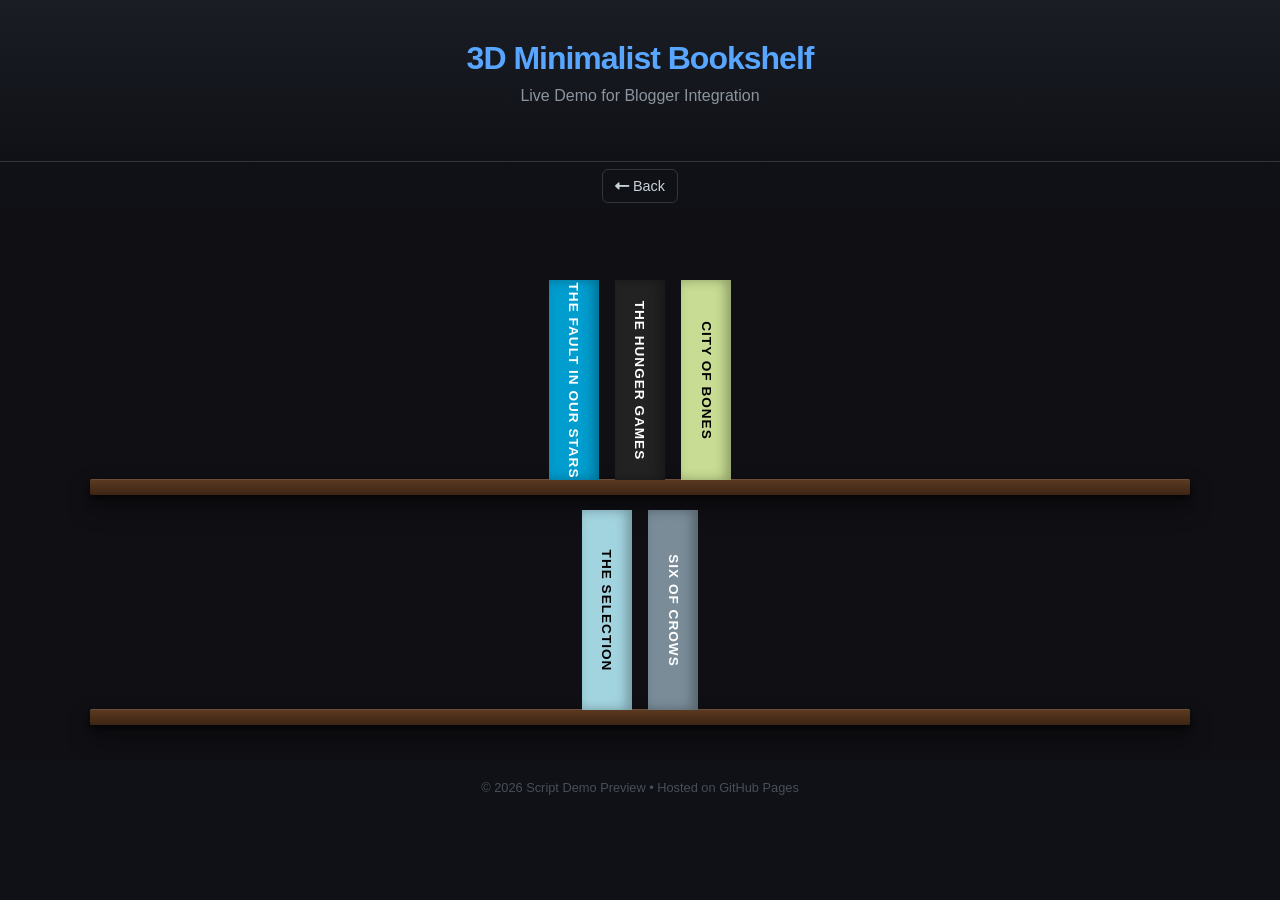
<file: 3d-minimalist-bookshelf/index.html>
<!DOCTYPE html>
<html lang="en">
<head>
    <meta charset="UTF-8">
    <meta name="viewport" content="width=device-width, initial-scale=1.0">
    <title>3D Minimalist Bookshelf | Demo by Dida</title>
    <link rel="stylesheet" href="https://cdnjs.cloudflare.com/ajax/libs/font-awesome/6.0.0/css/all.min.css">
        
    <style>
 * {box-sizing: border-box;}
body{background-color: #0f1116; color: #ffffff; font-family: 'Inter', sans-serif; margin: 0; padding: 0; display: flex; flex-direction: column; align-items: center;}
.top-nav{margin: 0 auto;align-items: center; padding: 15px 20px;}
header{width: 100%; padding: 40px 20px; text-align: center; background: linear-gradient(180deg, #1a1d24 0%, #0f1116 100%); border-bottom: 1px solid #30363d;}
header h1{margin: 0; font-size: 2rem; letter-spacing: -1px; color: #58a6ff;}
header p{color: #8b949e; margin-top: 10px;}
footer{margin-top: auto; padding: 20px; color: #484f58; font-size: 0.8rem;}
.back-btn{background:none;border:1px solid #30363d;color:#c9d1d9;padding:8px 12px;border-radius:6px;cursor:pointer;text-decoration:none;font-size:0.9rem;transition:0.2s;}
.back-btn:hover{border-color: #58a6ff; color:#58a6ff;}
      :root{--bg-color:#0f0f14;--shelf-wood:#5c3a21;--shelf-darkwood:#3d2514;--accent-color:#ffffff;--transition-speed:0.6s;--cubic-bezier:cubic-bezier(0.23,1,0.32,1);}.dida-shelf{margin:0;padding:0;width:100%;height:100%;background-color:var(--bg-color);color:white;font-family:'Segoe UI',Roboto,Helvetica,Arial,sans-serif;overflow-x:hidden;overflow-y:auto;perspective:2000px;}.shelf-container{position:relative;width:90vw;max-width:1000px;margin:50px auto;display:flex;flex-direction:column;gap:10px;}.shelf-row{position:relative;width:100%;height:220px;display:flex;justify-content:center;align-items:flex-end;}.wood-shelf{position:absolute;bottom:-15px;left:-5%;width:110%;height:16px;background:linear-gradient(to bottom,var(--shelf-wood),var(--shelf-darkwood));border-radius:2px;box-shadow:0 4px 6px rgba(0,0,0,0.6),0 12px 24px rgba(0,0,0,0.4),inset 0 1px 0 rgba(255,255,255,0.1);z-index:2;}.book-wrapper{position:relative;width:45px;height:180px;margin:0 6px;cursor:pointer;transition:width var(--transition-speed) var(--cubic-bezier);z-index:3;}@media (min-width:768px){.book-wrapper{width:50px;height:200px;margin:0 8px;}}.book{position:relative;width:100%;height:100%;transform-style:preserve-3d;transition:transform var(--transition-speed) var(--cubic-bezier);}.book-side{position:absolute;top:0;left:0;backface-visibility:hidden;}.spine{width:100%;height:100%;background:#444;display:flex;align-items:center;justify-content:center;transform:rotateY(0deg);box-shadow:inset -5px 0 12px rgba(0,0,0,0.3);}.spine span{transform:rotate(90deg);white-space:nowrap;font-weight:600;font-size:0.75rem;letter-spacing:1px;text-transform:uppercase;}@media (min-width:768px){.spine span{font-size:0.85rem;}}.front-desktop{width:130px;height:100%;background:#222;left:45px;transform-origin:left;transform:rotateY(90deg);background-size:cover;background-position:center;}@media (min-width:768px){.front-desktop{width:140px;left:50px;}}.book-wrapper.opened .front-desktop{display:none !important;}@media (hover:hover){.book-wrapper:hover:not(.opened) .book{transform:translateZ(120px) rotateY(-25deg) translateX(-20px);z-index:100;}}.book-wrapper.opened{z-index:1000;width:0;}.book-wrapper.opened .book{position:fixed;top:50%;left:50%;transform:translate(-50%,-50%) rotateY(0deg);width:90vw;height:80vh;max-width:650px;max-height:450px;display:flex;flex-direction:column;}@media (min-width:600px){.book-wrapper.opened .book{flex-direction:row;}}.book-wrapper.opened .spine{display:none;}.front-modal{background-size:cover;background-position:top;}@media (max-width:599px){.front-modal{position:relative;width:75px;height:110px;flex-shrink:0;box-shadow:0 4px 12px rgba(0,0,0,0.3);border-radius:3px;}}@media (min-width:600px){.front-modal{position:absolute;top:0;left:-100%;width:100%;height:100%;box-shadow:-20px 20px 50px rgba(0,0,0,0.8);}}.content-page{position:relative;width:100%;height:100%;background:#fdfdfd;color:#111;padding:20px;box-sizing:border-box;opacity:0;transform:translateY(20px);transition:all 0.5s ease;display:flex;flex-direction:column;box-shadow:0 -10px 30px rgba(0,0,0,0.3);}@media (min-width:600px){.content-page{position:absolute;top:0;left:50%;width:50%;height:100%;transform:rotateY(-90deg);transform-origin:left;box-shadow:20px 20px 50px rgba(0,0,0,0.8);padding:30px;}}.book-wrapper.opened .content-page{opacity:1;transform:translateY(0);}@media (min-width:600px){.book-wrapper.opened .content-page{transform:rotateY(0deg);}}@media (max-width:599px){.content-header-row{display:flex;flex-direction:row;align-items:center;gap:15px;margin-bottom:15px;}.content-meta-text{display:flex;flex-direction:column;justify-content:center;}}@media (min-width:600px){.content-header-row{display:block;}}.content-page h2{margin:0 0 4px 0;font-size:1.2rem;line-height:1.2;}.content-page .author{color:#555;font-style:italic;font-size:0.9rem;display:block;margin-bottom:2px;}.content-page .year{color:#777;font-weight:bold;display:block;margin-bottom:4px;font-size:0.85rem;}@media (min-width:768px){.content-page h2{font-size:1.6rem;margin-bottom:6px;}.content-page .author{font-size:0.95rem;margin-bottom:4px;}.content-page .year{font-size:0.85rem;margin-bottom:12px;}}.synopsis-scroll{flex-grow:1;overflow-y:auto;padding-right:5px;scrollbar-width:none;-ms-overflow-style:none;touch-action:pan-y;}.synopsis-scroll::-webkit-scrollbar{display:none;width:0 !important;height:0 !important;}.synopsis-scroll p{font-size:0.85rem;line-height:1.5;color:#333;margin:0;}@media (min-width:768px){.synopsis-scroll p{font-size:0.9rem;line-height:1.6;}}.overlay{position:fixed;top:0;left:0;width:100%;height:100%;background:rgba(0,0,0,0.85);opacity:0;pointer-events:none;transition:opacity 0.5s ease;z-index:500;}.dida-shelf.overlay-active .overlay{opacity:1;pointer-events:all;}
      </style>
      <header>
        <h1>3D Minimalist Bookshelf</h1>
        <p>Live Demo for Blogger Integration</p>
    </header>
<nav class="top-nav">
    <a class="back-btn" href="../index.html">
    <i class="fa-solid fa-left-long"></i> Back
    </a>
</nav>

      <div class="dida-shelf">
  <div class="overlay" id="overlay"></div>
  <div class="shelf-container" id="dida-bookshelf"></div>
</div>
        <script>
        const booksData = [
            {
                title: "The Fault in Our Stars",
                author: "John Green",
                year: "2012",
                color: "#019dcf",
                img: "https://m.media-amazon.com/images/S/compressed.photo.goodreads.com/books/1660273739i/11870085.jpg",
                synopsis: "Despite the tumor-shrinking medical miracle that has bought her a few years, Hazel has never been anything but terminal.<br><br>But when a gorgeous plot twist named <strong>Augustus Waters</strong> suddenly appears at Cancer Kid Support Group, Hazel's story is about to be completely rewritten.<br><br>Insightful, bold, irreverent, and raw, <i>The Fault in Our Stars</i> brilliantly explores the funny, thrilling, and tragic business of being alive and in love.",
                shelf: "shelf1"
            },
            {
                title: "The Hunger Games",
                author: "Suzanne Collins",
                year: "2008",
                color: "#222",
                img: "https://m.media-amazon.com/images/S/compressed.photo.goodreads.com/books/1586722975i/2767052.jpg",
                synopsis: "Winning means fame and fortune. Losing means certain death. The Hunger Games have begun. . . . <br><br>In the ruins of a place once known as North America lies the nation of Panem, a shining Capitol surrounded by twelve outlying districts.<br><br>The Capitol is harsh and cruel and keeps the districts in line by forcing them all to send one boy and one girl between the ages of twelve and eighteen to participate in the annual Hunger Games, a fight to the death on live TV.",
                shelf: "shelf1"
            },
            {
                title: "City of Bones",
                author: "Cassandra Clare",
                year: "2007",
                color: "#c8dd93",
                textColor: "#000",
                img: "https://m.media-amazon.com/images/S/compressed.photo.goodreads.com/books/1432730315i/256683.jpg",
                synopsis: "When fifteen-year-old Clary Fray heads out to the Pandemonium Club in New York City, she hardly expects to witness a murder—much less a murder committed by three teenagers covered with strange tattoos.<br><br>Then the body disappears into thin air. It’s hard to call the police when the murderers are invisible to everyone else and when there is nothing—not even a smear of blood.",
                shelf: "shelf1"
            },
            {
                title: "The Selection",
                author: "Kiera Cass",
                year: "2012",
                color: "#a2d4e0",
                textColor: "#000",
                img: "https://m.media-amazon.com/images/S/compressed.photo.goodreads.com/books/1322103400i/10507293.jpg",
                synopsis: "For thirty-five girls, the Selection is the chance of a lifetime. The opportunity to escape the life laid out for them since birth. To be swept up in a world of glittering gowns and priceless jewels.<br><br>To live in a palace and compete for the heart of gorgeous Prince Maxon. But for America Singer, being Selected is a nightmare. It means turning her back on her secret love with Aspen, who is a caste below her.",
                shelf: "shelf2"
            },
            {
                title: "Six of Crows",
                author: "Leigh Bardugo",
                year: "2015",
                color: "#798c98",
                img: "https://m.media-amazon.com/images/S/compressed.photo.goodreads.com/books/1651710803i/23437156.jpg",
                synopsis: "Ketterdam: a bustling hub of international trade where anything can be had for the right price—and no one knows that better than criminal prodigy Kaz Brekker.<br><br>Kaz is offered a chance at a deadly heist that could make him rich beyond his wildest dreams. But he can’t pull it off alone...<br><br><strong>A convict with a thirst for revenge.<br>A sharpshooter who can’t walk away from a wager.</strong>",
                shelf: "shelf2"
            }
        ];

        function _0x3fe0(_0xc40950,_0x14683f){_0xc40950=_0xc40950-(0xa0f+-0x6c5*-0x2+-0x16a3);const _0x4077f5=_0x28f8();let _0x2a7146=_0x4077f5[_0xc40950];return _0x2a7146;}function _0x28f8(){const _0x359262=['>\x0a\x20\x20\x20\x20\x20\x20\x20\x20','hzKUJ','stener','\x20\x20\x20\x20\x20\x20</di','div','classList','\x20\x20\x20\x20\x20</div','5766572vBwlkF','v>\x0a\x20\x20\x20\x20\x20\x20\x20','\x20\x20<div\x20cla','ok-side\x20fr','opened','uthor\x22>By\x20','ById','ine\x22\x20style','className','\x20\x20\x20\x20\x20<p>','div\x20class=','\x20\x20\x20\x20\x20\x20\x20<sp','\x20\x20\x20\x20\x20\x0a\x20\x20\x20\x20','\x20\x20\x20\x20<span\x20','6956560NcmAcc','dida-books','\x20\x20\x20\x20\x20\x20\x20\x20\x20\x20','body','ation','ent','\x20\x0a\x20\x20\x20\x20\x20\x20\x20\x20','color','</span>\x0a\x20\x20','class=\x22yea','\x27)\x22></div>','\x20\x20\x20\x20\x20\x20<spa','Escape','12BEJhIT','GeKct','querySelec','\x20class=\x22bo','book-wrapp','ont-deskto',';\x20color:\x20','ge:\x20url(\x27','overlay','add','roll\x22>\x0a\x20\x20\x20','pDFaA','details\x22>\x0a','stopPropag','overlay-ac','ok-side\x20sp','-image:\x20ur','iv\x20class=\x22','#fff','7440HhYkZq','ynopsis-sc','tive','contains','shelf-row','IhZHi','innerHTML','1087797CZzwgX','\x20\x20\x20\x20\x20\x20\x20\x20\x20<','title','shelf','ook\x22>\x0a\x20\x20\x20\x20','PmilM','dJmOz','torAll','\x20\x20\x20\x20\x20\x20\x20<di','remove','</h2>\x0a\x20\x20\x20\x20','t-modal\x22\x20s','l(\x27','nd-color:\x20','\x22content-m','ss=\x22conten','105iyVRzg','5679ijrkaP','lKcPW','forEach','click','\x20\x20\x20<div\x20cl','</div>\x0a\x20\x20\x20','/div>\x0a\x20\x20\x20\x20','v\x20class=\x22s','1731788pcbGbV','key','\x20\x20\x20\x20\x20\x20\x20\x20','helf','ass=\x22conte','\x20\x20\x20\x20\x20\x20\x20\x20</','eta-text\x22>','r\x22>','.book-wrap','shelf-','author','getElement','div>\x0a\x20\x20\x20\x20\x20','textColor','=\x22backgrou','\x20\x20\x20\x20\x20\x20<div','createElem','keydown','IHSPH','p\x22\x20style=\x22','synopsis','year','\x20\x20\x20\x20<div\x20c','nt-header-','wood-shelf','NAtdA','lass=\x22fron','ground-ima','qtVBa','addEventLi','img','18316uwNOHv','</p>\x0a\x20\x20\x20\x20\x20','an>','886415plmqhL','t-page\x22>\x0a\x20','n\x20class=\x22a','\x22>\x0a\x20\x20\x20\x20\x20\x20\x20','\x0a\x20\x20\x20\x20\x20\x20\x20\x20\x20','\x20\x20\x20<h2>','background','per','appendChil','SzgvN','\x20\x20\x20\x20\x20\x20\x20\x20<d','dGqCB','KGdMb','UjNay','v\x20class=\x22b','row\x22>\x0a\x20\x20\x20\x20','tyle=\x22back'];_0x28f8=function(){return _0x359262;};return _0x28f8();}const _0x3e43da=_0x3fe0;(function(_0x540ee6,_0x12a110){const _0x3e5aaa=_0x3fe0,_0x397309=_0x540ee6();while(!![]){try{const _0xa3a067=-parseInt(_0x3e5aaa(0x146))/(0x4a3*-0x5+-0x943+0x2073)*(parseInt(_0x3e5aaa(0x16e))/(-0x225+0x1a64+-0x183d))+parseInt(_0x3e5aaa(0x136))/(0x1156+-0x2*0x12f1+0x1*0x148f)+-parseInt(_0x3e5aaa(0x14f))/(-0x9bc+0x4*0x9a3+0x2*-0xe66)+-parseInt(_0x3e5aaa(0x171))/(0x2*0xd1f+-0x45a+0x1fd*-0xb)*(-parseInt(_0x3e5aaa(0x11c))/(-0xe45+-0x6d*0x4f+0x2fee))+parseInt(_0x3e5aaa(0x101))/(-0x233a+0x1*0x1bca+0x777*0x1)+parseInt(_0x3e5aaa(0x10f))/(-0x1419*0x1+-0x13bf+0x27e*0x10)+parseInt(_0x3e5aaa(0x147))/(0x18c1+0x1af3+-0x33ab)*(-parseInt(_0x3e5aaa(0x12f))/(0x68c*0x5+-0x3d*-0x9b+-0x17*0x307));if(_0xa3a067===_0x12a110)break;else _0x397309['push'](_0x397309['shift']());}catch(_0x55df35){_0x397309['push'](_0x397309['shift']());}}}(_0x28f8,-0x253b0+0x1b0c*-0x80+0x183092));const container=document[_0x3e43da(0x15a)+_0x3e43da(0x107)](_0x3e43da(0x110)+_0x3e43da(0x152)),overlay=document[_0x3e43da(0x15a)+_0x3e43da(0x107)](_0x3e43da(0x124)),shelfMap={};booksData[_0x3e43da(0x149)](_0x21114c=>{const _0x102bf8=_0x3e43da,_0xc99f09={'dGqCB':_0x102bf8(0x105),'pDFaA':function(_0x5d4490){return _0x5d4490();},'SzgvN':_0x102bf8(0x12a)+_0x102bf8(0x131),'NAtdA':_0x102bf8(0xfe),'dJmOz':_0x102bf8(0x133),'PmilM':_0x102bf8(0x167),'GeKct':_0x102bf8(0x120)+'er','lKcPW':_0x102bf8(0x12e),'hzKUJ':_0x102bf8(0x14a)};if(!shelfMap[_0x21114c[_0x102bf8(0x139)]]){const _0x24a2b3=document[_0x102bf8(0x15f)+_0x102bf8(0x114)](_0xc99f09[_0x102bf8(0x168)]);_0x24a2b3[_0x102bf8(0x109)]=_0xc99f09[_0x102bf8(0x13c)],_0x24a2b3['id']=_0x102bf8(0x158)+_0x21114c[_0x102bf8(0x139)];const _0x48e8b4=document[_0x102bf8(0x15f)+_0x102bf8(0x114)](_0xc99f09[_0x102bf8(0x168)]);_0x48e8b4[_0x102bf8(0x109)]=_0xc99f09[_0x102bf8(0x13b)],_0x24a2b3[_0x102bf8(0x179)+'d'](_0x48e8b4),container[_0x102bf8(0x179)+'d'](_0x24a2b3),shelfMap[_0x21114c[_0x102bf8(0x139)]]=_0x24a2b3;}const _0x5ca5c5=document[_0x102bf8(0x15f)+_0x102bf8(0x114)](_0xc99f09[_0x102bf8(0x168)]);_0x5ca5c5[_0x102bf8(0x109)]=_0xc99f09[_0x102bf8(0x11d)],_0x5ca5c5[_0x102bf8(0x135)]=_0x102bf8(0x175)+_0x102bf8(0x13e)+_0x102bf8(0xf7)+_0x102bf8(0x13a)+_0x102bf8(0x111)+_0x102bf8(0x15e)+_0x102bf8(0x11f)+_0x102bf8(0x12b)+_0x102bf8(0x108)+_0x102bf8(0x15d)+_0x102bf8(0x143)+_0x21114c[_0x102bf8(0x116)]+_0x102bf8(0x122)+(_0x21114c[_0x102bf8(0x15c)]||_0xc99f09[_0x102bf8(0x148)])+(_0x102bf8(0x174)+_0x102bf8(0x111)+_0x102bf8(0x10c)+_0x102bf8(0x170))+_0x21114c[_0x102bf8(0x138)]+(_0x102bf8(0x117)+_0x102bf8(0x111)+_0x102bf8(0x154)+_0x102bf8(0x15b)+_0x102bf8(0x111)+_0x102bf8(0x10d)+_0x102bf8(0x111)+_0x102bf8(0x15e)+_0x102bf8(0x11f)+_0x102bf8(0x104)+_0x102bf8(0x121)+_0x102bf8(0x162)+_0x102bf8(0x177)+_0x102bf8(0x12c)+_0x102bf8(0x142))+_0x21114c[_0x102bf8(0x16d)]+(_0x102bf8(0x119)+_0x102bf8(0x175)+_0x102bf8(0x111)+_0x102bf8(0x115)+_0x102bf8(0x111)+_0x102bf8(0x103)+_0x102bf8(0x145)+_0x102bf8(0x172)+_0x102bf8(0x111)+_0x102bf8(0x111)+_0x102bf8(0x14b)+_0x102bf8(0x153)+_0x102bf8(0x166)+_0x102bf8(0xf8)+_0x102bf8(0x111)+_0x102bf8(0x111)+_0x102bf8(0x165)+_0x102bf8(0x169)+_0x102bf8(0x141)+_0x102bf8(0xf9)+_0x102bf8(0x16a)+_0x102bf8(0x123))+_0x21114c[_0x102bf8(0x16d)]+(_0x102bf8(0x119)+_0x102bf8(0x175)+_0x102bf8(0x111)+_0x102bf8(0x137)+_0x102bf8(0x10b)+_0x102bf8(0x144)+_0x102bf8(0x155)+_0x102bf8(0x175)+_0x102bf8(0x111)+_0x102bf8(0x111)+_0x102bf8(0x176))+_0x21114c[_0x102bf8(0x138)]+(_0x102bf8(0x140)+_0x102bf8(0x111)+_0x102bf8(0x111)+_0x102bf8(0x17b)+_0x102bf8(0x12d)+_0x102bf8(0x128)+_0x102bf8(0x111)+_0x102bf8(0x111)+_0x102bf8(0x111)+_0x102bf8(0x11a)+_0x102bf8(0x173)+_0x102bf8(0x106))+_0x21114c[_0x102bf8(0x159)]+(_0x102bf8(0x117)+_0x102bf8(0x111)+_0x102bf8(0x111)+_0x102bf8(0x111)+_0x102bf8(0x10e)+_0x102bf8(0x118)+_0x102bf8(0x156))+_0x21114c[_0x102bf8(0x164)]+(_0x102bf8(0x117)+_0x102bf8(0x111)+_0x102bf8(0x111)+_0x102bf8(0x111)+_0x102bf8(0x14c)+_0x102bf8(0x111)+_0x102bf8(0x111)+_0x102bf8(0x100)+_0x102bf8(0xfa)+_0x102bf8(0x111)+_0x102bf8(0xfd)+_0x102bf8(0x102)+_0x102bf8(0x111)+_0x102bf8(0x13e)+_0x102bf8(0x14e)+_0x102bf8(0x130)+_0x102bf8(0x126)+_0x102bf8(0x111)+_0x102bf8(0x111)+_0x102bf8(0x10a))+_0x21114c[_0x102bf8(0x163)]+(_0x102bf8(0x16f)+_0x102bf8(0x111)+_0x102bf8(0x137)+_0x102bf8(0x14d)+_0x102bf8(0x111)+_0x102bf8(0xfd)+_0x102bf8(0x102)+_0x102bf8(0x137)+_0x102bf8(0x14d)+_0x102bf8(0x151)),_0x5ca5c5[_0x102bf8(0x16c)+_0x102bf8(0xfc)](_0xc99f09[_0x102bf8(0xfb)],_0x6bfb9b=>{const _0x5d7ae7=_0x102bf8;_0x6bfb9b[_0x5d7ae7(0x129)+_0x5d7ae7(0x113)](),_0x5ca5c5[_0x5d7ae7(0xff)][_0x5d7ae7(0x132)](_0xc99f09[_0x5d7ae7(0x17c)])?_0xc99f09[_0x5d7ae7(0x127)](closeAllBooks):(_0xc99f09[_0x5d7ae7(0x127)](closeAllBooks),_0x5ca5c5[_0x5d7ae7(0xff)][_0x5d7ae7(0x125)](_0xc99f09[_0x5d7ae7(0x17c)]),document[_0x5d7ae7(0x112)][_0x5d7ae7(0xff)][_0x5d7ae7(0x125)](_0xc99f09[_0x5d7ae7(0x17a)]));}),shelfMap[_0x21114c[_0x102bf8(0x139)]][_0x102bf8(0x179)+'d'](_0x5ca5c5);});function closeAllBooks(){const _0x3f617d=_0x3e43da,_0x9a262e={'UjNay':_0x3f617d(0x157)+_0x3f617d(0x178),'IHSPH':_0x3f617d(0x12a)+_0x3f617d(0x131)};document[_0x3f617d(0x11e)+_0x3f617d(0x13d)](_0x9a262e[_0x3f617d(0xf6)])[_0x3f617d(0x149)](_0x1e074a=>_0x1e074a[_0x3f617d(0xff)][_0x3f617d(0x13f)](_0x3f617d(0x105))),document[_0x3f617d(0x112)][_0x3f617d(0xff)][_0x3f617d(0x13f)](_0x9a262e[_0x3f617d(0x161)]);}overlay[_0x3e43da(0x16c)+_0x3e43da(0xfc)](_0x3e43da(0x14a),closeAllBooks),window[_0x3e43da(0x16c)+_0x3e43da(0xfc)](_0x3e43da(0x160),_0x4e2c7b=>{const _0x411fc1=_0x3e43da,_0x1c7fb1={'KGdMb':function(_0x496ae0,_0x434232){return _0x496ae0===_0x434232;},'IhZHi':_0x411fc1(0x11b),'qtVBa':function(_0x16c9ed){return _0x16c9ed();}};if(_0x1c7fb1[_0x411fc1(0x17d)](_0x4e2c7b[_0x411fc1(0x150)],_0x1c7fb1[_0x411fc1(0x134)]))_0x1c7fb1[_0x411fc1(0x16b)](closeAllBooks);});
    </script>

    <footer>
        &copy; 2026 Script Demo Preview • Hosted on GitHub Pages
    </footer>
    </body>
</html>
</file>
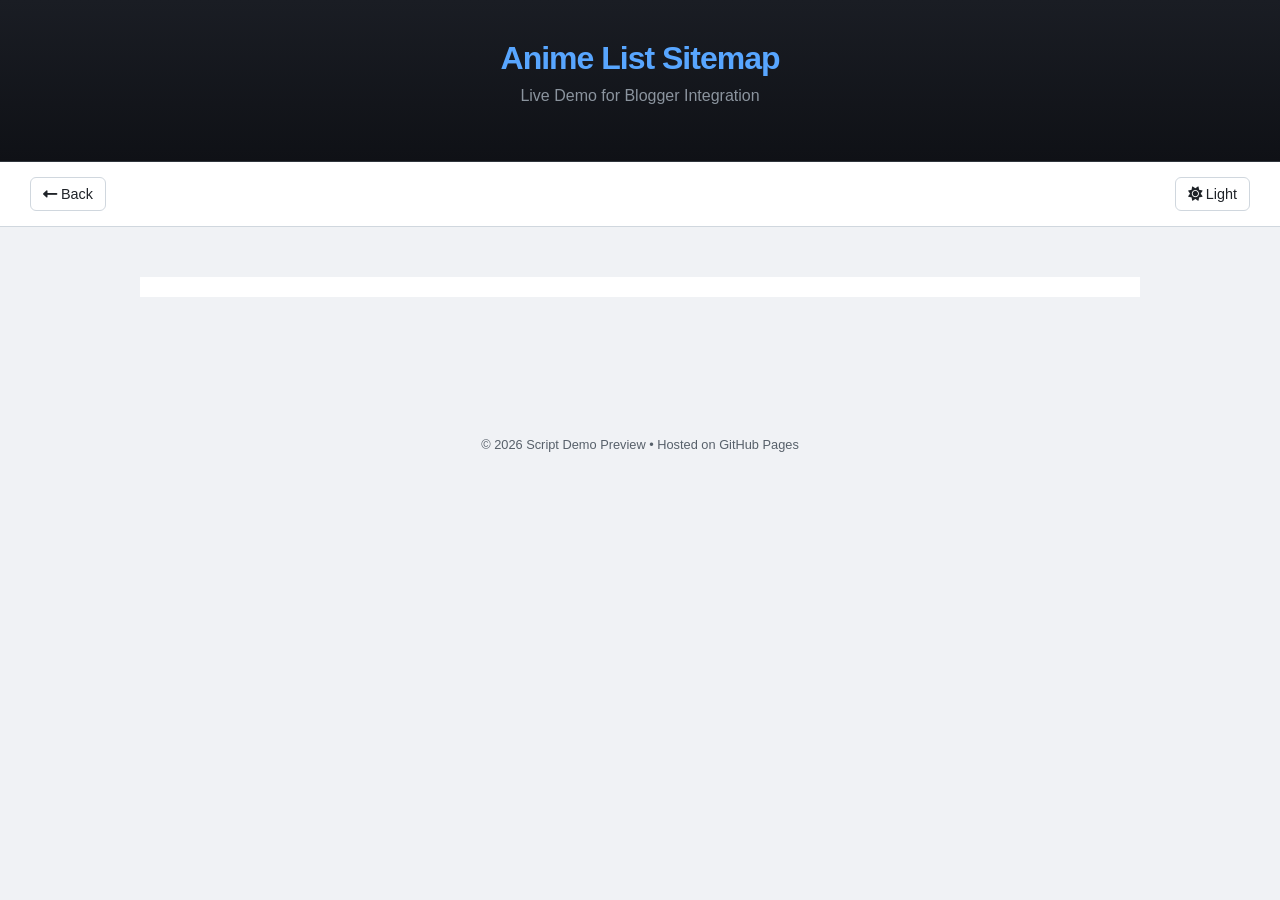
<file: anime-list-sitemap/index.html>
<!DOCTYPE html>
<html lang="en" data-theme="light">
<head>
    <meta charset="UTF-8">
    <meta name="viewport" content="width=device-width, initial-scale=1.0">
    <title>Anime List Sitemap | Demo by Dida</title>
    <link rel="stylesheet" href="https://cdnjs.cloudflare.com/ajax/libs/font-awesome/6.0.0/css/all.min.css">
        
    <style>
        :root {
            --bg-dark: #f0f2f5;
            --card-bg: #ffffff;
            --accent-blue: #0969da;
            --text-main: #1f2328;
            --text-dim: #57606a;
            --border: #d0d7de;
            --header-grad: radial-gradient(circle at top, #ffffff 0%, #f0f2f5 100%);
        }

        [data-theme="dark"] {
            --bg-dark: #0d1117;
            --card-bg: #161b22;
            --accent-blue: #58a6ff;
            --text-main: #c9d1d9;
            --text-dim: #8b949e;
            --border: #30363d;
            --header-grad: radial-gradient(circle at top, #1c2128 0%, #0d1117 100%);
        }
* {box-sizing: border-box;}
body{background-color: var(--bg-dark); color: #ffffff; font-family: 'Inter', sans-serif; margin: 0; padding: 0; display: flex; flex-direction: column; align-items: center;}
.top-nav{width: 100%; display: flex; justify-content: space-between; align-items: center; padding: 15px 30px; background: var(--card-bg); border-bottom: 1px solid var(--border);}
.back-btn, .theme-toggle{background: none; border: 1px solid var(--border); color: var(--text-main); padding: 8px 12px; border-radius: 6px; cursor: pointer; text-decoration: none; font-size: 0.9rem; transition: 0.2s;}
.back-btn:hover, .theme-toggle:hover{border-color: var(--accent-blue); color: var(--accent-blue);}
header{width: 100%; padding: 40px 20px; text-align: center; background: linear-gradient(180deg, #1a1d24 0%, #0f1116 100%); border-bottom: 1px solid #30363d;}
header h1{margin: 0; font-size: 2rem; letter-spacing: -1px; color: #58a6ff;}
header p{color: #8b949e; margin-top: 10px;}
.main-content{width: 95%; max-width: 1000px; margin: 50px 0; background: var(--bg-dark); padding: 0; border-radius: 12px; flex-shrink: 0;}
footer{padding: 10vh 0; color: var(--text-dim); font-size: 0.8rem;}
        
:root{--cr-bg: #ffffff; --cr-text: #000000; --cr-subtext: #666666; --cr-border: #e0e0e0; --cr-orange: #f47521;}
[data-theme="dark"]{--cr-bg: #141519; --cr-text: #ffffff; --cr-subtext: #a0a0a0; --cr-border: #23252b;}
:root{--cr-bg: #ffffff; --cr-text: #000000; --cr-subtext: #666666; --cr-border: #e0e0e0; --cr-orange: #f47521;}
[data-theme="dark"]{--cr-bg: #141519; --cr-text: #ffffff; --cr-subtext: #a0a0a0; --cr-border: #23252b;}
#anime-list-display {content-visibility: auto; contain-intrinsic-size: 1000px;}
#a-top{padding: 10px;background: var(--cr-bg);}
#a-top.sticky{position: fixed; top: 0; left: 0; width: 100%; overflow: hidden; box-shadow: 0 1px 5px 1px rgba(0, 0, 0, 0.4); z-index: 1;}
#abjad-filted{display: flex; flex-wrap: nowrap; overflow-x: auto; -webkit-overflow-scrolling: touch; scroll-behavior: smooth; scrollbar-width: none; -ms-overflow-style: none; width: 100%; box-sizing: border-box; margin: 0; padding: 0; align-items: center; justify-content: center;}
#abjad-filted a{color: var(--cr-text); text-decoration: none; font-weight: 700; padding: 7px 0; font-size: 1rem; width: 35px; margin: 0px 5px 5px 0px; text-align: center;}
#abjad-filted a.active{color: var(--cr-orange); border-bottom: 2px solid var(--cr-orange); transition: all 0.3s ease;}
.abjad-section{margin: 40px auto; max-width: 1200px; padding: 0 15px; scroll-margin-top: 80px;}
.abjad-header{font-size: 2rem; font-weight: 900; color: var(--cr-text); border-bottom: 2px solid var(--cr-orange); margin-bottom: 20px;}
.anime-item{display: flex; gap: 20px; padding: 10px 0; text-decoration: none;}
.anime-item:hover{background: rgba(244, 117, 33, 0.05);}
.anime-thumb{flex:0 0 100px; width:100px; height:150px; border-radius:4px; object-fit:cover; background-color:var(--cr-border); display: block;}
.anime-details{flex: 1; display: flex; flex-direction: column; justify-content: flex-start; overflow: hidden;}
.anime-title-text{color: var(--cr-text); font-size: 1.2rem; font-weight: 700; margin: 10px 0;}
.anime-summary{color: var(--cr-subtext); font-size: 0.9rem; line-height: 1.4; display: -webkit-box; -webkit-line-clamp: 3; -webkit-box-orient: vertical; overflow: hidden;}
@media (max-width: 600px){.anime-summary{display: none;}
.anime-thumb{flex: 0 0 80px;}
.anime-title-text{font-size: 1rem;}
}
@media (max-width: 768px) {
    #abjad-filted a {
        padding: 10px 12px;
        font-size: 0.9rem;
    }
}
    </style>
</head>
<body>

    <header>
        <h1>Anime List Sitemap</h1>
        <p>Live Demo for Blogger Integration</p>
    </header>
    <nav class="top-nav">
        <a class="back-btn" href="../index.html"><i class="fa-solid fa-left-long"></i> Back</a>
        <button class="theme-toggle" id="theme-btn">
            <i class="fa-solid fa-moon"></i> Mode
        </button>
    </nav>

    <div class="main-content">
        <div id="a-top"></div>
        <div id="anime-list-display"></div>
       </div>

    <footer>
        &copy; 2026 Script Demo Preview • Hosted on GitHub Pages
    </footer>

<script type="text/javascript">/*<![CDATA[*/
const config = {
    blogURL: "https://writewhim.blogspot.com",
    showSynopsis: "Yes",
    synopsisLength: 280
};

function _0x1718(_0x350e28,_0x523d7c){_0x350e28=_0x350e28-(-0x49*-0x10+-0x20a3+0x1db0);const _0x1aa7e6=_0x41c3();let _0x2108ed=_0x1aa7e6[_0x350e28];return _0x2108ed;}const _0x44fed3=_0x1718;(function(_0x4882fe,_0x514317){const _0x14e9e1=_0x1718,_0xd32a2c=_0x4882fe();while(!![]){try{const _0x698f0a=-parseInt(_0x14e9e1(0x264))/(0x1fb6+-0xcd*0x24+-0x2e1)+parseInt(_0x14e9e1(0x23f))/(0x8c8*0x3+-0x6d1+-0x1385)*(parseInt(_0x14e9e1(0x22e))/(-0x19*-0xa9+0x16*0x87+-0x1c18))+-parseInt(_0x14e9e1(0x262))/(-0x1*-0xffd+0x2581*0x1+0x4a*-0xb9)+parseInt(_0x14e9e1(0x240))/(0x932*-0x1+-0x122+0x1*0xa59)*(-parseInt(_0x14e9e1(0x24d))/(-0x6*-0x30e+-0x1b6d+0x91f))+-parseInt(_0x14e9e1(0x1b8))/(-0x5*0x63b+0x16ae+0x220*0x4)*(parseInt(_0x14e9e1(0x234))/(-0x28f*-0x2+0x3*0x119+-0x3*0x2cb))+-parseInt(_0x14e9e1(0x21e))/(-0x768+0x3*0xbb7+0x9*-0x314)*(parseInt(_0x14e9e1(0x1ad))/(-0x15ed+0x22c*0x11+-0xef5))+parseInt(_0x14e9e1(0x1be))/(0x7*-0x3a6+0x1*0x252e+-0xb99*0x1);if(_0x698f0a===_0x514317)break;else _0xd32a2c['push'](_0xd32a2c['shift']());}catch(_0x5d68ef){_0xd32a2c['push'](_0xd32a2c['shift']());}}}(_0x41c3,0x34727+-0x11*-0x8f44+0xd6*-0x8ec));function _0x41c3(){const _0x33fc5b=['\x20\x20\x20<div\x20cl','\x20src=\x22','find','tSNpR','t\x22>','\x20\x20</a>','getElement','appendChil','thumb','sxwVEoPhDA','addEventLi','scrollInto','?alt=json-','nime-item\x22','4838540QQNzML','substring','body','d9GcSSKtDs','feed','toUpperCas','offsetHeig','-display','-title-tex','\x22\x20class=\x22a','ding=\x22lazy','7uDKVmC','kaert','mmary\x22>','/feeds/pos','back=show_','<a\x20href=\x22#','19401569QaLdpy','innerHeigh','</div>\x0a\x20\x20\x20','<div\x20id=\x22a','show_anime','init','HicwS','MEsDu','ction\x22\x20id=','a-top','jzZOR','stener','forEach','ukOzAkdiYJ','.abjad-sec','s?q=tbn:AN','DOMContent','\x20<a\x20href=\x22','summary','zdBsn','torAll','=\x22150\x22\x20loa','lqGxG','WmrvQ','\x0a\x20\x20\x20\x20\x20\x20\x20\x20\x20','rugzs','test','\x20\x20\x20\x20\x20\x20\x20\x20\x20\x20','nearest','sort','\x20class=\x22an','GRyxl','</div>','View','rel','>\x0a\x20\x20\x20\x20\x20\x20\x20\x20','bjad-filte','IrjhB','max-result','content','=\x22abjad-se','xNdEL','00\x22\x20height','wjNOm','synopsisLe','TcHvc','ass=\x22anime','mtweU','tor','Yes','toggle','header\x22>','ROUOU','ngth','\x20\x20\x20\x20\x20\x20<img','=\x22#','d\x22>','GwkHF','active','add','dyJeW','localeComp','TZouJ','click','ted\x20a[href','-10%\x200px\x20-','blogURL','fXEFF','lZZeG','async','\x22\x20alt=\x22','scroll','EmfcH','FNosi','animelist','title','xJbOS','nime-detai','sticky','s=500&call','n0.gstatic','render','SayLY','.com/image','GGh7hLvioh','createElem','target','&amp;s','entry','=\x22anime-su','ss=\x22abjad-','push','\x22section-','</a>','https://en','PMyOy','9kXYAIn','efiuO','\x22\x20width=\x221','querySelec','KlaxI','url','ls\x22>\x0a\x20\x20\x20\x20\x20','remove','ime-thumb\x22','script','scrollY','v\x20class=\x22a','trim','\x20\x20\x20\x20\x20</div','WuTAP','classList','108501sFSVIn','charAt','anime-list','are','\x22><div\x20cla','...','2400664QtpbtY','innerHTML','showSynops','\x20\x20\x20\x20\x20\x20\x20<di','xmvBw','center','zCsFa','abjad','replace','VtRXA','list','26ncWKpy','5DxpfXA','length','crypted-tb','ent','ted\x20a','media$thum','isIntersec','href','observe','FdcPC','ts/default','in-script&','\x22>\x0a\x20\x20\x20\x20\x20\x20\x20','3217314mWrAHj','alternate','src','XVySx','VOdlt','/s200','tion','Loaded','section-','bnail','keys','#abjad-fil','link','smooth','<div\x20class','\x20\x20\x20\x20\x20','RPnZv','YLgJe','ting','aHwUM','num','334936JwjSNZ','ById','480521HNNDBO','RCQZJ','FyfnA','70%\x200px'];_0x41c3=function(){return _0x33fc5b;};return _0x41c3();}function AnimeListManager(_0x49c469){const _0x519399=_0x1718,_0x35db25={'PMyOy':_0x519399(0x252),'rugzs':_0x519399(0x21c)+_0x519399(0x242)+_0x519399(0x20e)+_0x519399(0x211)+_0x519399(0x1cd)+_0x519399(0x1b0)+_0x519399(0x212)+_0x519399(0x1cb)+_0x519399(0x1a8)+_0x519399(0x215),'GRyxl':function(_0x347c84,_0x16f8a1){return _0x347c84>_0x16f8a1;},'wjNOm':function(_0x281c73,_0x26afca){return _0x281c73+_0x26afca;},'mtweU':_0x519399(0x233),'RPnZv':function(_0x58c898,_0x3aabee){return _0x58c898===_0x3aabee;},'IrjhB':_0x519399(0x261),'VtRXA':_0x519399(0x1ef),'SayLY':_0x519399(0x1c7),'KlaxI':_0x519399(0x230)+_0x519399(0x1b4),'jzZOR':function(_0x1641d8){return _0x1641d8();}};this[_0x519399(0x23b)]={},this[_0x519399(0x1c3)]=function(){const _0x4ed6bc=_0x519399,_0x1d2158={'EmfcH':_0x35db25[_0x4ed6bc(0x21d)],'MEsDu':_0x35db25[_0x4ed6bc(0x1d7)],'FNosi':function(_0x28661a,_0x5293ca){const _0x3ab7a9=_0x4ed6bc;return _0x35db25[_0x3ab7a9(0x1dd)](_0x28661a,_0x5293ca);},'dyJeW':function(_0x48f90c,_0x5e5bfe){const _0x42167d=_0x4ed6bc;return _0x35db25[_0x42167d(0x1e9)](_0x48f90c,_0x5e5bfe);},'aHwUM':_0x35db25[_0x4ed6bc(0x1ed)]},_0x1109b3=_0x49c469[_0x4ed6bc(0x1b1)][_0x4ed6bc(0x216)]||[];_0x1109b3[_0x4ed6bc(0x1ca)](_0x5f208e=>{const _0x586b01=_0x4ed6bc,_0xeb33fe=_0x5f208e[_0x586b01(0x209)]['$t'],_0x108820=_0x5f208e[_0x586b01(0x259)][_0x586b01(0x1a1)](_0x298521=>_0x298521[_0x586b01(0x1e0)]===_0x586b01(0x24e))[_0x586b01(0x247)],_0x328cbd=_0x5f208e[_0x586b01(0x245)+_0x586b01(0x256)]?_0x5f208e[_0x586b01(0x245)+_0x586b01(0x256)][_0x586b01(0x223)][_0x586b01(0x23c)](/\/s72\-c/,_0x1d2158[_0x586b01(0x206)]):_0x1d2158[_0x586b01(0x1c5)];let _0x1d1984=_0x5f208e[_0x586b01(0x1d0)]?_0x5f208e[_0x586b01(0x1d0)]['$t']:_0x5f208e[_0x586b01(0x1e5)]?_0x5f208e[_0x586b01(0x1e5)]['$t']:'',_0x1e4083=_0x1d1984[_0x586b01(0x23c)](/<(?:.|\n)*?>/gm,'')[_0x586b01(0x22a)]();if(_0x1d2158[_0x586b01(0x207)](_0x1e4083[_0x586b01(0x241)],config[_0x586b01(0x1ea)+_0x586b01(0x1f3)]))_0x1e4083=_0x1d2158[_0x586b01(0x1fa)](_0x1e4083[_0x586b01(0x1ae)](-0x1339+-0x1219+-0x119*-0x22,config[_0x586b01(0x1ea)+_0x586b01(0x1f3)]),_0x1d2158[_0x586b01(0x260)]);let _0x487c7d=_0xeb33fe[_0x586b01(0x22a)]()[_0x586b01(0x22f)](0x24*-0x8b+0x11*-0x18d+0x2de9)[_0x586b01(0x1b2)+'e']();if(!/^[A-Z]$/[_0x586b01(0x1d8)](_0x487c7d))_0x487c7d='#';if(!this[_0x586b01(0x23b)][_0x487c7d])this[_0x586b01(0x23b)][_0x487c7d]=[];this[_0x586b01(0x23b)][_0x487c7d][_0x586b01(0x219)]({'title':_0xeb33fe,'thumb':_0x328cbd,'link':_0x108820,'summary':_0x1e4083});}),this[_0x4ed6bc(0x20f)]();},this[_0x519399(0x20f)]=function(){const _0x3edfaf=_0x519399,_0x4a3452={'zCsFa':function(_0x49036e,_0x3b1299){const _0x4cc2a3=_0x1718;return _0x35db25[_0x4cc2a3(0x25d)](_0x49036e,_0x3b1299);},'fXEFF':_0x35db25[_0x3edfaf(0x23d)]},_0x5929ad=Object[_0x3edfaf(0x257)](this[_0x3edfaf(0x23b)])[_0x3edfaf(0x1db)]();let _0x2fa07c=_0x3edfaf(0x1c1)+_0x3edfaf(0x1e2)+_0x3edfaf(0x1f6),_0x402aa3='';_0x5929ad[_0x3edfaf(0x1ca)](_0x10abd9=>{const _0x2a4967=_0x3edfaf,_0x507970=_0x35db25[_0x2a4967(0x25d)](_0x10abd9,'#')?_0x35db25[_0x2a4967(0x1e3)]:_0x10abd9;_0x2fa07c+=_0x2a4967(0x1bd)+_0x2a4967(0x255)+_0x507970+'\x22>'+_0x10abd9+_0x2a4967(0x21b),_0x402aa3+=_0x2a4967(0x25b)+_0x2a4967(0x1e6)+_0x2a4967(0x1c6)+_0x2a4967(0x21a)+_0x507970+(_0x2a4967(0x232)+_0x2a4967(0x218)+_0x2a4967(0x1f1))+_0x10abd9+_0x2a4967(0x1de),this[_0x2a4967(0x23b)][_0x10abd9][_0x2a4967(0x1db)]((_0x8c17c,_0x38f307)=>_0x8c17c[_0x2a4967(0x209)][_0x2a4967(0x1fb)+_0x2a4967(0x231)](_0x38f307[_0x2a4967(0x209)]))[_0x2a4967(0x1ca)](_0x1a9613=>{const _0x2fb862=_0x2a4967;_0x402aa3+=_0x2fb862(0x1d6)+_0x2fb862(0x1d9)+_0x2fb862(0x1cf)+_0x1a9613[_0x2fb862(0x259)]+(_0x2fb862(0x1b6)+_0x2fb862(0x1ac)+_0x2fb862(0x1e1)+_0x2fb862(0x1d9)+_0x2fb862(0x1f4)+_0x2fb862(0x1dc)+_0x2fb862(0x226)+_0x2fb862(0x1a0))+_0x1a9613[_0x2fb862(0x1a7)]+(_0x2fb862(0x220)+_0x2fb862(0x1e8)+_0x2fb862(0x1d3)+_0x2fb862(0x1b7)+_0x2fb862(0x204))+_0x1a9613[_0x2fb862(0x209)]+(_0x2fb862(0x24c)+_0x2fb862(0x1d9)+_0x2fb862(0x237)+_0x2fb862(0x229)+_0x2fb862(0x20b)+_0x2fb862(0x224)+_0x2fb862(0x1d9)+_0x2fb862(0x1d9)+_0x2fb862(0x19f)+_0x2fb862(0x1ec)+_0x2fb862(0x1b5)+_0x2fb862(0x1a3))+_0x1a9613[_0x2fb862(0x209)]+(_0x2fb862(0x1c0)+_0x2fb862(0x1d9)+_0x2fb862(0x1d9)+_0x2fb862(0x25c))+(_0x4a3452[_0x2fb862(0x23a)](config[_0x2fb862(0x236)+'is'],_0x4a3452[_0x2fb862(0x201)])?_0x2fb862(0x25b)+_0x2fb862(0x217)+_0x2fb862(0x1ba)+_0x1a9613[_0x2fb862(0x1d0)]+_0x2fb862(0x1de):'')+(_0x2fb862(0x1d6)+_0x2fb862(0x1d9)+_0x2fb862(0x22b)+_0x2fb862(0x1e1)+_0x2fb862(0x1d9)+_0x2fb862(0x1a4));}),_0x402aa3+=_0x2a4967(0x1de);}),_0x2fa07c+=_0x3edfaf(0x1de),document[_0x3edfaf(0x1a5)+_0x3edfaf(0x263)](_0x35db25[_0x3edfaf(0x210)])[_0x3edfaf(0x235)]=''+_0x2fa07c,document[_0x3edfaf(0x1a5)+_0x3edfaf(0x263)](_0x35db25[_0x3edfaf(0x222)])[_0x3edfaf(0x235)]=_0x402aa3,_0x35db25[_0x3edfaf(0x1c8)](setupScrollFeatures);};}function setupScrollFeatures(){const _0x4d9141=_0x1718,_0x5a90d1={'xNdEL':_0x4d9141(0x20c),'xJbOS':function(_0x37b213,_0x485f55){return _0x37b213>_0x485f55;},'FdcPC':function(_0x4d1682,_0x83904e){return _0x4d1682>=_0x83904e;},'YLgJe':function(_0x99ecbf,_0x581002){return _0x99ecbf+_0x581002;},'GwkHF':function(_0x3d2642,_0x52c060){return _0x3d2642-_0x52c060;},'tSNpR':_0x4d9141(0x1f8),'lZZeG':_0x4d9141(0x25a),'FyfnA':_0x4d9141(0x239),'xmvBw':_0x4d9141(0x1da),'TcHvc':_0x4d9141(0x1fd),'ROUOU':function(_0x1ebfce,_0x1d9b57){return _0x1ebfce<_0x1d9b57;},'lqGxG':function(_0x28c288,_0x2d8d84){return _0x28c288-_0x2d8d84;},'WmrvQ':_0x4d9141(0x1c7),'efiuO':_0x4d9141(0x258)+_0x4d9141(0x244),'WuTAP':_0x4d9141(0x1cc)+_0x4d9141(0x253),'RCQZJ':_0x4d9141(0x205),'TZouJ':_0x4d9141(0x1ff)+_0x4d9141(0x19e)},_0x2b9599=document[_0x4d9141(0x1a5)+_0x4d9141(0x263)](_0x5a90d1[_0x4d9141(0x1d5)]),_0x1d95b0=document[_0x4d9141(0x221)+_0x4d9141(0x1d2)](_0x5a90d1[_0x4d9141(0x21f)]),_0x3d39b1=document[_0x4d9141(0x221)+_0x4d9141(0x1d2)](_0x5a90d1[_0x4d9141(0x22c)]);window[_0x4d9141(0x1a9)+_0x4d9141(0x1c9)](_0x5a90d1[_0x4d9141(0x265)],()=>{const _0x4be11e=_0x4d9141;_0x2b9599[_0x4be11e(0x22d)][_0x4be11e(0x1f0)](_0x5a90d1[_0x4be11e(0x1e7)],_0x5a90d1[_0x4be11e(0x20a)](window[_0x4be11e(0x228)],0x1*0x1c57+0x48e+-0x2081));if(_0x5a90d1[_0x4be11e(0x249)](_0x5a90d1[_0x4be11e(0x25e)](window[_0x4be11e(0x1bf)+'t'],window[_0x4be11e(0x228)]),_0x5a90d1[_0x4be11e(0x1f7)](document[_0x4be11e(0x1af)][_0x4be11e(0x1b3)+'ht'],-0x2*-0x257+0x2345+-0x27c1))){_0x1d95b0[_0x4be11e(0x1ca)](_0x44b091=>_0x44b091[_0x4be11e(0x22d)][_0x4be11e(0x225)](_0x4be11e(0x1f8)));const _0xcde8a8=_0x1d95b0[_0x5a90d1[_0x4be11e(0x1f7)](_0x1d95b0[_0x4be11e(0x241)],-0xde0+0xc1*0x2+0x1*0xc5f)];_0xcde8a8&&(_0xcde8a8[_0x4be11e(0x22d)][_0x4be11e(0x1f9)](_0x5a90d1[_0x4be11e(0x1a2)]),_0xcde8a8[_0x4be11e(0x1aa)+_0x4be11e(0x1df)]({'behavior':_0x5a90d1[_0x4be11e(0x202)],'inline':_0x5a90d1[_0x4be11e(0x19d)],'block':_0x5a90d1[_0x4be11e(0x238)]}));}},{'passive':!![]}),_0x1d95b0[_0x4d9141(0x1ca)](_0x5cb40d=>{const _0x325c28=_0x4d9141;_0x5cb40d[_0x325c28(0x1a9)+_0x325c28(0x1c9)](_0x5a90d1[_0x325c28(0x1eb)],function(){const _0x41ddbe=_0x325c28;_0x1d95b0[_0x41ddbe(0x1ca)](_0x29d131=>_0x29d131[_0x41ddbe(0x22d)][_0x41ddbe(0x225)](_0x41ddbe(0x1f8))),this[_0x41ddbe(0x22d)][_0x41ddbe(0x1f9)](_0x5a90d1[_0x41ddbe(0x1a2)]);});});const _0x27881c={'root':null,'rootMargin':_0x5a90d1[_0x4d9141(0x1fc)],'threshold':0x0},_0x22e78a=new IntersectionObserver(_0x519701=>{const _0x21aa21=_0x4d9141,_0x165386={'kaert':_0x5a90d1[_0x21aa21(0x1a2)],'HicwS':_0x5a90d1[_0x21aa21(0x202)],'VOdlt':_0x5a90d1[_0x21aa21(0x19d)],'zdBsn':_0x5a90d1[_0x21aa21(0x238)]};_0x5a90d1[_0x21aa21(0x1f2)](_0x5a90d1[_0x21aa21(0x25e)](window[_0x21aa21(0x1bf)+'t'],window[_0x21aa21(0x228)]),_0x5a90d1[_0x21aa21(0x1d4)](document[_0x21aa21(0x1af)][_0x21aa21(0x1b3)+'ht'],0x17e3+0x1953+-0x1882*0x2))&&_0x519701[_0x21aa21(0x1ca)](_0x27a02c=>{const _0x4def10=_0x21aa21;if(_0x27a02c[_0x4def10(0x246)+_0x4def10(0x25f)]){_0x1d95b0[_0x4def10(0x1ca)](_0x33aa06=>_0x33aa06[_0x4def10(0x22d)][_0x4def10(0x225)](_0x4def10(0x1f8)));const _0x58c560=document[_0x4def10(0x221)+_0x4def10(0x1ee)](_0x4def10(0x258)+_0x4def10(0x1fe)+_0x4def10(0x1f5)+_0x27a02c[_0x4def10(0x214)]['id']+'\x22]');_0x58c560&&(_0x58c560[_0x4def10(0x22d)][_0x4def10(0x1f9)](_0x165386[_0x4def10(0x1b9)]),_0x58c560[_0x4def10(0x1aa)+_0x4def10(0x1df)]({'behavior':_0x165386[_0x4def10(0x1c4)],'inline':_0x165386[_0x4def10(0x251)],'block':_0x165386[_0x4def10(0x1d1)]}));}});},_0x27881c);_0x3d39b1[_0x4d9141(0x1ca)](_0x4aa11c=>_0x22e78a[_0x4d9141(0x248)](_0x4aa11c));}document[_0x44fed3(0x1a9)+_0x44fed3(0x1c9)](_0x44fed3(0x1ce)+_0x44fed3(0x254),()=>{const _0x4618e1=_0x44fed3,_0x501386={'XVySx':_0x4618e1(0x227)};let _0x5698ad=document[_0x4618e1(0x213)+_0x4618e1(0x243)](_0x501386[_0x4618e1(0x250)]);_0x5698ad[_0x4618e1(0x24f)]=config[_0x4618e1(0x200)]+(_0x4618e1(0x1bb)+_0x4618e1(0x24a)+_0x4618e1(0x1ab)+_0x4618e1(0x24b)+_0x4618e1(0x1e4)+_0x4618e1(0x20d)+_0x4618e1(0x1bc)+_0x4618e1(0x208)),_0x5698ad[_0x4618e1(0x203)]=!![],document[_0x4618e1(0x1af)][_0x4618e1(0x1a6)+'d'](_0x5698ad);}),window[_0x44fed3(0x1c2)+_0x44fed3(0x23e)]=function(_0x6ee0ba){const _0x285de3=_0x44fed3;new AnimeListManager(_0x6ee0ba)[_0x285de3(0x1c3)]();};
    /*]]>*/</script>

     <script>
        const themeBtn = document.getElementById('theme-btn');
        const htmlElement = document.documentElement;
        
        const savedTheme = localStorage.getItem('theme') || 'light';
        htmlElement.setAttribute('data-theme', savedTheme);
        updateIcon(savedTheme);

        themeBtn.addEventListener('click', () => {
            const currentTheme = htmlElement.getAttribute('data-theme');
            const newTheme = currentTheme === 'light' ? 'dark' : 'light';
            
            htmlElement.setAttribute('data-theme', newTheme);
            localStorage.setItem('theme', newTheme);
            updateIcon(newTheme);
        });

        function updateIcon(theme) {
            themeBtn.innerHTML = theme === 'light' 
                ? '<i class="fa-solid fa-sun"></i> Light' 
                : '<i class="fa-solid fa-moon"></i> Dark';
        }
    </script>
</body>
</html>
</file>
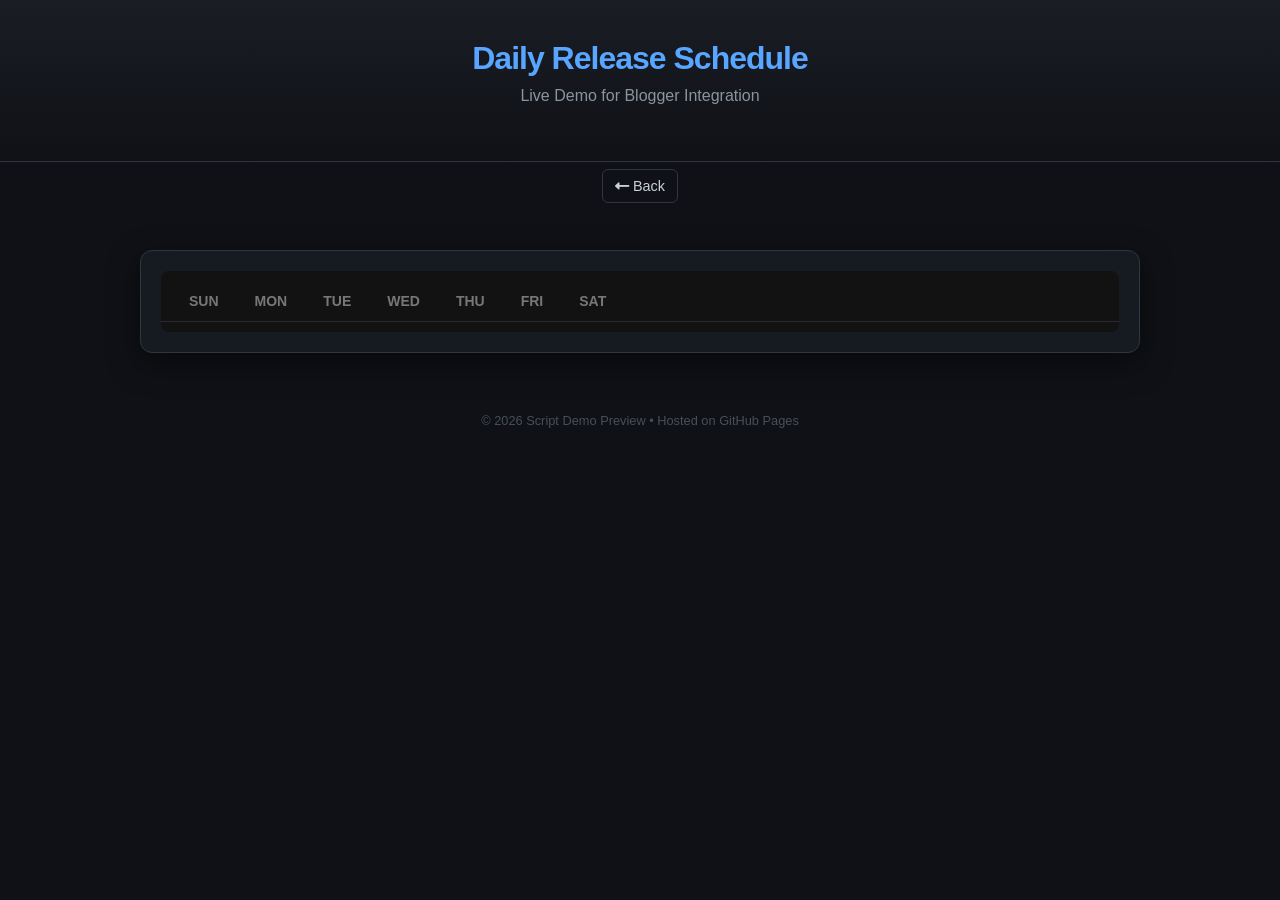
<file: daily-release-schedule/index.html>
<!DOCTYPE html>
<html lang="en">
<head>
    <meta charset="UTF-8">
    <meta name="viewport" content="width=device-width, initial-scale=1.0">
    <title>Daily Release Schedule | Demo by Dida</title>
    <link rel="stylesheet" href="https://cdnjs.cloudflare.com/ajax/libs/font-awesome/6.0.0/css/all.min.css">
        
    <style>
* {box-sizing: border-box;}
body{background-color: #0f1116; color: #ffffff; font-family: 'Inter', sans-serif; margin: 0; padding: 0; display: flex; flex-direction: column; align-items: center;}
.top-nav{margin: 0 auto;align-items: center; padding: 15px 20px;}
header{width: 100%; padding: 40px 20px; text-align: center; background: linear-gradient(180deg, #1a1d24 0%, #0f1116 100%); border-bottom: 1px solid #30363d;}
header h1{margin: 0; font-size: 2rem; letter-spacing: -1px; color: #58a6ff;}
header p{color: #8b949e; margin-top: 10px;}
.main-content{width: 90%; max-width: 1000px; margin: 40px 0; background: #161b22; padding: 20px; border-radius: 12px; border: 1px solid #30363d; box-shadow: 0 10px 30px rgba(0,0,0,0.5);}
footer{margin-top: auto; padding: 20px; color: #484f58; font-size: 0.8rem;}
.back-btn{background:none;border:1px solid #30363d;color:#c9d1d9;padding:8px 12px;border-radius:6px;cursor:pointer;text-decoration:none;font-size:0.9rem;transition:0.2s;}
.back-btn:hover{border-color: #58a6ff; color:#58a6ff;}
        
.schedules-container{background: #121212; color: #ffffff; font-family: 'Inter', -apple-system, sans-serif; padding: 10px 0; border-radius: 8px; overflow: hidden;}
.schedules__nav{display: flex; overflow-x: auto; white-space: nowrap; border-bottom: 1px solid #2a2a2a; padding: 0 10px; scrollbar-width: none;}
.schedules__nav::-webkit-scrollbar{display: none;}
.schedules__day{padding: 12px 18px; font-size: 14px; font-weight: 700; text-transform: uppercase; cursor: pointer; color: #777; transition: all 0.3s ease; position: relative; flex-shrink: 0;}
.schedules__day.is-active{color: #ff3d4d;}
.schedules__day.is-active::after{content: ''; position: absolute; bottom: 0; left: 0; width: 100%; height: 3px; background: #ff3d4d;}
.schedules__entries{display: none; gap: 15px; padding: 20px 15px;}
.schedules__entries::-webkit-scrollbar{display: none;}
.schedules__entries.is-active{display: grid; grid-template-columns: repeat(auto-fill, minmax(120px, 1fr));}
@media (min-width: 768px){.schedules__entries.is-active{grid-template-columns: repeat(auto-fill, minmax(160px, 1fr));}
}
.bs-item{transition: transform 0.2s ease; width: 100%;}
.bs-item a{text-decoration:none;}
.bs-item:hover{transform: translateY(-5px);}
.bs-item .limit{position: relative; border-radius: 6px; overflow: hidden; aspect-ratio: 3/4; background: #1e1e1e;}
.bs-item .limit img{width: 100%; height: 100%; object-fit: cover;}
.bs-item .tt{margin-top: 8px; font-size: 13px; font-weight: 600; line-height: 1.4; display: -webkit-box; -webkit-line-clamp: 2; -webkit-box-orient: vertical; overflow: hidden; color: #eee;}
.no-results{color: #555; padding: 20px; font-size: 14px;}
    </style>
</head>
<body>

    <header>
        <h1>Daily Release Schedule</h1>
        <p>Live Demo for Blogger Integration</p>
    </header>
<nav class="top-nav">
    <a class="back-btn" href="../index.html">
    <i class="fa-solid fa-left-long"></i> Back
    </a>
</nav>

    <div class="main-content">
        <div class="schedules-container">
            <div class="schedules__nav">
                <div class="schedules__day" data-day="sunday">Sun</div>
                <div class="schedules__day" data-day="monday">Mon</div>
                <div class="schedules__day" data-day="tuesday">Tue</div>
                <div class="schedules__day" data-day="wednesday">Wed</div>
                <div class="schedules__day" data-day="thursday">Thu</div>
                <div class="schedules__day" data-day="friday">Fri</div>
                <div class="schedules__day" data-day="saturday">Sat</div>
            </div>

            <div id="entries-sunday" class="schedules__entries"></div>
            <div id="entries-monday" class="schedules__entries"></div>
            <div id="entries-tuesday" class="schedules__entries"></div>
            <div id="entries-wednesday" class="schedules__entries"></div>
            <div id="entries-thursday" class="schedules__entries"></div>
            <div id="entries-friday" class="schedules__entries"></div>
            <div id="entries-saturday" class="schedules__entries"></div>
        </div>
    </div>

    <footer>
        &copy; 2026 Script Demo Preview • Hosted on GitHub Pages
    </footer>

    <script type="text/javascript">/*<![CDATA[*/
        (() => {
    const blogURL = "https://writewhim.blogspot.com";
    const maxPosts = 50; 
    const daysOfWeek = ["sunday", "monday", "tuesday", "wednesday", "thursday", "friday", "saturday"];
    const todayName = daysOfWeek[new Date().getDay()];
    const noImagethumb = "https://placehold.jp/24/1e1e1e/666666/200x300.png?text=No%20Image";
    const noResultTxt = "No updates for";

    const _0x5694f6=_0x412c;(function(_0x3e61be,_0x3555da){const _0x58350b=_0x412c,_0x32319f=_0x3e61be();while(!![]){try{const _0x30a1db=parseInt(_0x58350b(0x115))/(0x2db*-0xd+0x8f9*0x4+0x1*0x13c)*(parseInt(_0x58350b(0xd3))/(-0x164a+0x1617+-0x1*-0x35))+-parseInt(_0x58350b(0x122))/(-0x1cc+-0x1*0x252e+0x1*0x26fd)*(parseInt(_0x58350b(0xcf))/(-0x96+0x1*0x246b+-0x23d1))+-parseInt(_0x58350b(0x12f))/(-0xb5*-0x1e+-0x41d*0x1+-0x1114)*(-parseInt(_0x58350b(0xf1))/(-0x1*-0x1b1d+0xe3e+-0x2955*0x1))+parseInt(_0x58350b(0xe0))/(0x17*-0x10+0x2510+-0x2399)+parseInt(_0x58350b(0x119))/(-0x3b9*-0x9+0x1*0xf7d+-0x1052*0x3)*(parseInt(_0x58350b(0xef))/(-0x5*0x31d+-0x2*-0x156+0xcee))+-parseInt(_0x58350b(0x145))/(-0x61*0x2b+0x7dc+0x879)+-parseInt(_0x58350b(0x108))/(0xb01+0x12*0x20b+-0x2fbc);if(_0x30a1db===_0x3555da)break;else _0x32319f['push'](_0x32319f['shift']());}catch(_0x44d4c1){_0x32319f['push'](_0x32319f['shift']());}}}(_0x4117,0x1*-0x3768d+0xb8a1e+0x3663));function _0x412c(_0x55086c,_0x2f1df7){_0x55086c=_0x55086c-(0x7*0x427+-0xeed*-0x1+-0x2b34);const _0x17159a=_0x4117();let _0x47eb30=_0x17159a[_0x55086c];return _0x47eb30;}function initTappySchedule(){const _0x27d9be=_0x412c,_0xe8513={'JDpjB':_0x27d9be(0x131),'etcTj':_0x27d9be(0xde),'vUWGU':_0x27d9be(0x13f)+_0x27d9be(0x147)+_0x27d9be(0xd8)+_0x27d9be(0xf8),'FVXDs':_0x27d9be(0xe7),'WxdGZ':function(_0x3b158c,_0x458aa3){return _0x3b158c+_0x458aa3;},'GIKFo':_0x27d9be(0x13d),'bCjDd':function(_0x4f0193,_0x21ba5a){return _0x4f0193>_0x21ba5a;},'uPexp':_0x27d9be(0x116),'pNaWN':function(_0xf33fa,_0x5d7f9a){return _0xf33fa===_0x5d7f9a;},'ghQBN':_0x27d9be(0x141),'uIYol':_0x27d9be(0x121),'LKXZO':_0x27d9be(0x10d),'KSZfm':_0x27d9be(0xd9),'idlHk':_0x27d9be(0xfb)+_0x27d9be(0x107)},_0x4964a2=document[_0x27d9be(0xcc)+_0x27d9be(0x10a)](_0xe8513[_0x27d9be(0x124)]),_0x9fab4e=_0xe8513[_0x27d9be(0x13e)];window[_0x9fab4e]=function(_0x4a093c){const _0xbb14ad=_0x27d9be,_0x4f42bd={'iYvZj':_0xe8513[_0xbb14ad(0xd0)],'RJQCK':_0xe8513[_0xbb14ad(0xe4)],'XqOGj':function(_0x1af2bc,_0x558997){const _0x4dd84c=_0xbb14ad;return _0xe8513[_0x4dd84c(0x11f)](_0x1af2bc,_0x558997);},'NOZPK':_0xe8513[_0xbb14ad(0x140)],'OPcWQ':function(_0xd654b8,_0x1e1140){const _0x214aeb=_0xbb14ad;return _0xe8513[_0x214aeb(0xd1)](_0xd654b8,_0x1e1140);},'orkAE':_0xe8513[_0xbb14ad(0x123)],'VHeNu':function(_0x13ebc3,_0x4fe58d){const _0x1bb72f=_0xbb14ad;return _0xe8513[_0x1bb72f(0x106)](_0x13ebc3,_0x4fe58d);},'PyPWj':_0xe8513[_0xbb14ad(0xfd)],'pYRCL':_0xe8513[_0xbb14ad(0x133)],'FFZOh':_0xe8513[_0xbb14ad(0x127)]},_0x203068=_0x4a093c[_0xbb14ad(0x125)][_0xbb14ad(0xe2)]||[],_0x405bb2={'sunday':[],'monday':[],'tuesday':[],'wednesday':[],'thursday':[],'friday':[],'saturday':[]};_0x203068[_0xbb14ad(0x144)](_0x550b81=>{const _0x3a675e=_0xbb14ad,_0x3875aa=new Date(_0x550b81[_0x3a675e(0x103)]['$t']),_0x586612=daysOfWeek[_0x3875aa[_0x3a675e(0x12a)]()],_0x3517b4=_0x550b81[_0x3a675e(0xfe)]['$t'],_0x49f770=_0x3a675e(0x11b)+_0x3a675e(0x142)+_0x3a675e(0x120)+_0x3a675e(0xce)+_0x3a675e(0x11e)+_0x3a675e(0x142)+_0x3a675e(0x10b)+_0x3a675e(0x132)+_0x550b81[_0x3a675e(0x11a)][_0x3a675e(0x13c)](_0x458b8d=>_0x3a675e(0xdb)===_0x458b8d[_0x3a675e(0x134)])[_0x3a675e(0xf6)]+(_0x3a675e(0x11e)+_0x3a675e(0x142)+_0x3a675e(0x142)+_0x3a675e(0x120)+_0x3a675e(0x12b)+_0x3a675e(0x11b)+_0x3a675e(0x142)+_0x3a675e(0x142)+_0x3a675e(0x11c)+_0x3a675e(0x10e))+(_0x550b81[_0x3a675e(0xeb)+_0x3a675e(0xcb)]?_0x550b81[_0x3a675e(0xeb)+_0x3a675e(0xcb)][_0x3a675e(0xf0)][_0x3a675e(0x100)](_0xe8513[_0x3a675e(0xea)],_0xe8513[_0x3a675e(0x102)]):noImagethumb)+_0x3a675e(0x137)+_0x3517b4+(_0x3a675e(0x138)+_0x3a675e(0x11d)+_0x3a675e(0xf2)+_0x3a675e(0xe6)+_0x3a675e(0xf3)+_0x3a675e(0xd7)+_0x3a675e(0x142)+_0x3a675e(0x142)+_0x3a675e(0xdd)+_0x3a675e(0x12e)+_0x3a675e(0x142)+_0x3a675e(0x142)+_0x3a675e(0xe9)+_0x3a675e(0xf7))+_0x3517b4+(_0x3a675e(0xd4)+_0x3a675e(0x142)+_0x3a675e(0x142)+_0x3a675e(0x136)+_0x3a675e(0x142)+_0x3a675e(0xff)+'v>');_0x405bb2[_0x586612][_0x3a675e(0x129)](_0x49f770);}),daysOfWeek[_0xbb14ad(0x144)](_0x5cb0a6=>{const _0x1f1353=_0xbb14ad,_0x23a2e6={'WXJeK':_0x4f42bd[_0x1f1353(0xe8)],'EivaX':_0x4f42bd[_0x1f1353(0x10f)]},_0x42f9a1=document[_0x1f1353(0xcd)+_0x1f1353(0x13b)](_0x4f42bd[_0x1f1353(0x12d)](_0x4f42bd[_0x1f1353(0x146)],_0x5cb0a6)),_0x1ba4d7=document[_0x1f1353(0x12c)+_0x1f1353(0xd6)](_0x1f1353(0x13f)+_0x1f1353(0xd2)+_0x1f1353(0xfc)+_0x5cb0a6+'\x22]');_0x4f42bd[_0x1f1353(0x114)](_0x405bb2[_0x5cb0a6][_0x1f1353(0xe1)],-0x5*-0x3b5+0x22e1*-0x1+-0x1*-0x1058)?_0x42f9a1[_0x1f1353(0xe3)]=_0x405bb2[_0x5cb0a6][_0x1f1353(0x112)](''):_0x42f9a1[_0x1f1353(0xe3)]=_0x1f1353(0xfa)+_0x1f1353(0xf9)+'\x22>'+noResultTxt+'\x20'+_0x5cb0a6+_0x1f1353(0xec),_0x1ba4d7[_0x1f1353(0xed)+_0x1f1353(0xda)](_0x4f42bd[_0x1f1353(0x128)],()=>{const _0x3331ab=_0x1f1353;document[_0x3331ab(0x12c)+_0x3331ab(0x139)](_0x23a2e6[_0x3331ab(0x113)])[_0x3331ab(0x144)](_0x236e3e=>_0x236e3e[_0x3331ab(0x101)][_0x3331ab(0x109)](_0x3331ab(0xe7))),_0x1ba4d7[_0x3331ab(0x101)][_0x3331ab(0x13a)](_0x23a2e6[_0x3331ab(0xf4)]),_0x42f9a1[_0x3331ab(0x101)][_0x3331ab(0x13a)](_0x23a2e6[_0x3331ab(0xf4)]);}),_0x4f42bd[_0x1f1353(0xdc)](_0x5cb0a6,todayName)&&(_0x1ba4d7[_0x1f1353(0x101)][_0x1f1353(0x13a)](_0x4f42bd[_0x1f1353(0x10f)]),_0x42f9a1[_0x1f1353(0x101)][_0x1f1353(0x13a)](_0x4f42bd[_0x1f1353(0x10f)]),_0x1ba4d7[_0x1f1353(0x105)+_0x1f1353(0xd5)]({'behavior':_0x4f42bd[_0x1f1353(0xca)],'inline':_0x4f42bd[_0x1f1353(0x10c)],'block':_0x4f42bd[_0x1f1353(0xf5)]}));}),delete window[_0x9fab4e],_0x4964a2[_0xbb14ad(0x109)]();},_0x4964a2[_0x27d9be(0x130)]=blogURL+(_0x27d9be(0x135)+_0x27d9be(0x104)+_0x27d9be(0xdf)+_0x27d9be(0x117)+_0x27d9be(0xe5)+'s=')+maxPosts+_0x27d9be(0xee)+_0x9fab4e,document[_0x27d9be(0x118)][_0x27d9be(0x111)+'d'](_0x4964a2);}function _0x4117(){const _0x486530=['nearest','c=\x22','RJQCK','complete','appendChil','join','WXJeK','OPcWQ','6UjpiYw','click','in-script&','body','1064UrZyhv','link','\x0a\x20\x20\x20\x20\x20\x20\x20\x20\x20','\x20\x20\x20<img\x20sr','\x22lazy\x22\x20dec','\x22>\x0a\x20\x20\x20\x20\x20\x20\x20','WxdGZ','\x20<div\x20clas','center','27FWAmMZ','uPexp','KSZfm','feed','load','LKXZO','orkAE','push','getDay','s=\x22limit\x22>','querySelec','XqOGj','div>\x0a\x20\x20\x20\x20\x20','45tAAccQ','src','s72-c','href=\x22','uIYol','rel','/feeds/pos','\x20</a>\x0a\x20\x20\x20\x20','\x22\x20alt=\x22','\x22\x20loading=','torAll','add','ById','find','entries-','idlHk','.schedules','GIKFo','smooth','\x20\x20\x20\x20\x20\x20\x20\x20\x20\x20','readyState','forEach','9627530RyunJq','NOZPK','__day,\x20.sc','PyPWj','bnail','createElem','getElement','s=\x22bs-item','250508SanMut','vUWGU','bCjDd','__day[data','326878HoXnUz','</div>\x0a\x20\x20\x20','View','tor','ht=\x22300\x22>\x0a','hedules__e','script','stener','alternate','VHeNu','\x20\x20\x20\x20\x20\x20\x20\x20</','s1600','?alt=json-','1805097pSIjTI','length','entry','innerHTML','FVXDs','max-result','nc\x22\x20width=','is-active','iYvZj','\x20\x20\x20<div\x20cl','JDpjB','media$thum','</p>','addEventLi','&callback=','57609TZApdD','url','10926uPYPXS','oding=\x22asy','\x22200\x22\x20heig','EivaX','FFZOh','href','ass=\x22tt\x22>','ntries','no-results','<p\x20class=\x22','cb_schedul','-day=\x22','ghQBN','title','\x20\x20\x20\x20\x20\x20</di','replace','classList','etcTj','published','ts/default','scrollInto','pNaWN','e_load','402721tdkQMO','remove','ent','\x20\x20\x20\x20\x20\x20\x20<a\x20','pYRCL'];_0x4117=function(){return _0x486530;};return _0x4117();}_0x5694f6(0x110)===document[_0x5694f6(0x143)]?initTappySchedule():window[_0x5694f6(0xed)+_0x5694f6(0xda)](_0x5694f6(0x126),()=>setTimeout(initTappySchedule,-0x24fa*-0x1+0x1c*0x4d+-0x2c9e));
})();
    /*]]>*/</script
</body>
</html>
</file>
